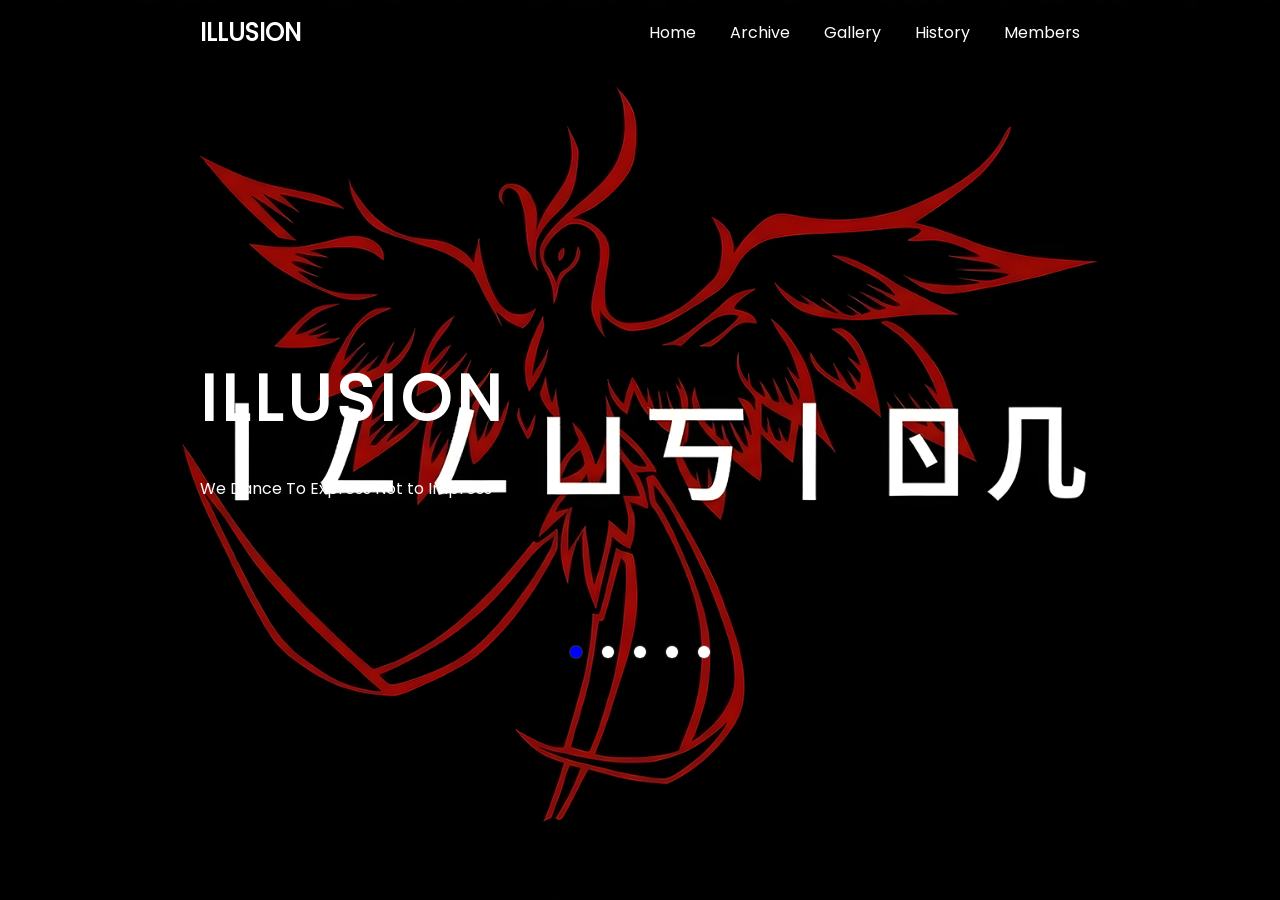
<file: index.html>
<!DOCTYPE html>
<html lang="en">
<head>
    <meta charset="UTF-8">
    <meta name="viewport" content="width=device-width, initial-scale=1.0">
    <title>Illusion</title>
    <link rel="stylesheet" href="style.css">
</head>
<body>
    <header>
        <a href="#" class="brand">Illusion</a>
        <div class="menu-btn">

        </div>
        <div class="navigation">
            <div class="navigation-items">
                <a href="index.html">Home</a>
                <a href="#">Archive</a>
                <a href="gallery/index.html">Gallery</a>
                <a href="#">History</a>
                <a href="members/index.html">Members</a>
            </div>
        </div>
    </header>
    <section class="home">
        <div class="bg">
            <img class="bg-slide active" src="images/back.png">
            <img class="bg-slide" src="images/2.jpeg">
            <img class="bg-slide" src="images/3.jpeg">
            <img class="bg-slide" src="images/4.jpeg">
            <img class="bg-slide" src="images/5.jpeg">
        </div>

        <div class="content">
            <h1>Illusion<br><span></span></h1>
            <p>We Dance To Express Not to Impress</p>
           <!-- <a href="#">Read More</a>-->
        </div>
        <div class="media-icons">
            <a href="#"><i class="fab fa-facebook-f"></i></a>
            <a href="#"><i class="fab fa-instagram"></i></a>
            <a href="#"><i class="fab fa-twitter"></i></a>
        </div>
        <div class="slider-navigation">
            <div class="nav-btn active"></div>
            <div class="nav-btn"></div>
            <div class="nav-btn"></div>
            <div class="nav-btn"></div>
            <div class="nav-btn"></div>
        </div>
    </section>
    <script type="text/javascript">
        // Navigation for slider:
        const menuBtn=document.querySelector(".menu-btn");
        const navigation=document.querySelector(".navigation");
const btns = document.querySelectorAll(".nav-btn");
const slides = document.querySelectorAll(".bg-slide");

menuBtn.addEventListener("click",()=>{
    menuBtn.classList.toggle("active"); 
    navigation.classList.toggle("active"); 
})
let currentSlide = 0;
let autoSlideInterval;

//Slider
function sliderNav(manual){
    btns.forEach((btn)=>{
        btn.classList.remove("active");
    });

    slides.forEach((slide)=>{
        slide.classList.remove("active");
    });

    btns[manual].classList.add("active");
    slides[manual].classList.add("active");
}

function autoSlider(){
    currentSlide++;

    if(currentSlide >= slides.length){
        currentSlide = 0;
    }

    sliderNav(currentSlide);
}

function startAutoSlider(){
    autoSlideInterval = setInterval(autoSlider, 10000);
}

function resetAutoSlider(){
    clearInterval(autoSlideInterval);
    startAutoSlider();
}

// manual click
btns.forEach((btn, i)=>{
    btn.addEventListener("click",()=>{
        sliderNav(i);
        currentSlide = i;
        resetAutoSlider();
    });
});

// start auto slider
startAutoSlider();
    </script>
</body>
</html>
</file>
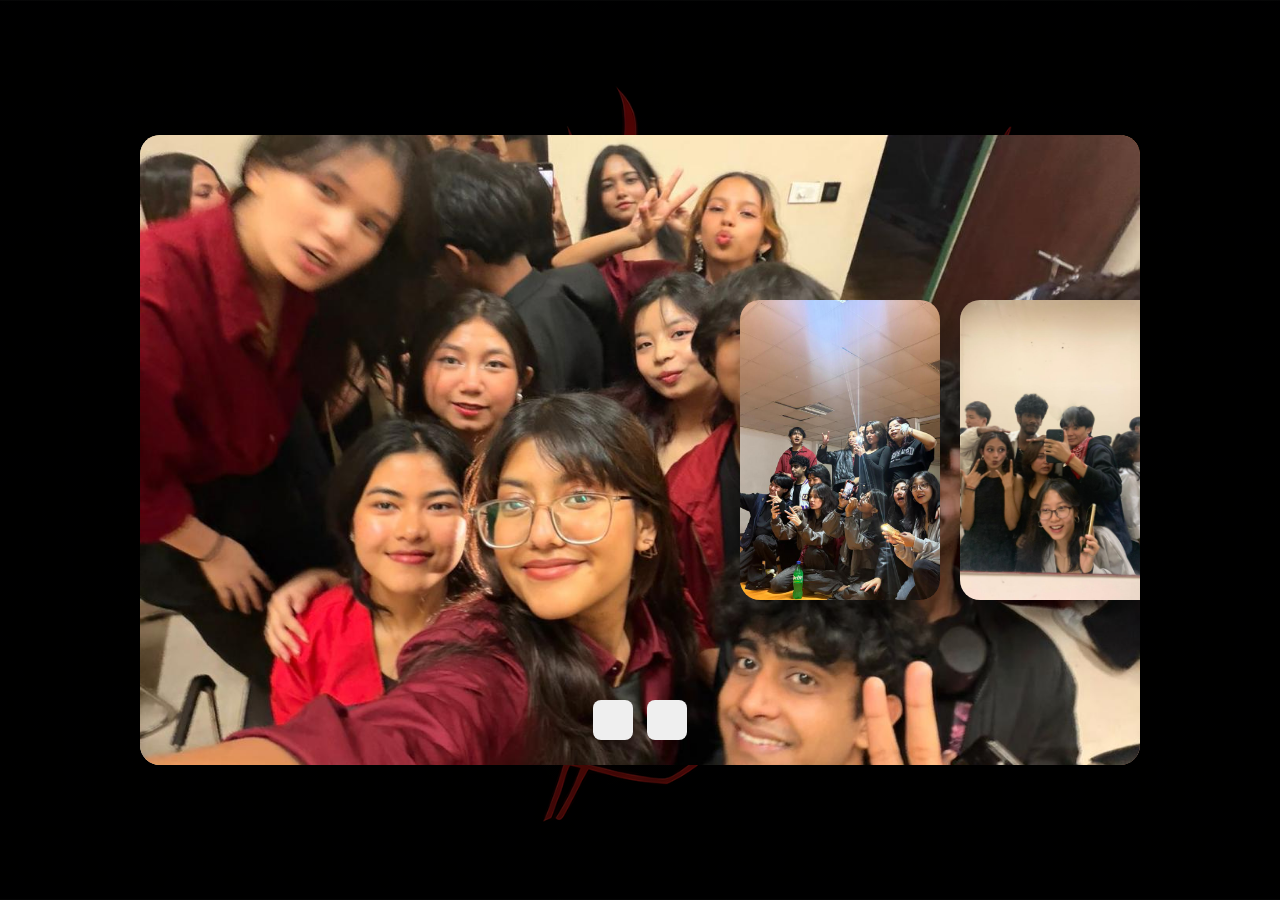
<file: gallery/index.html>
<!DOCTYPE html>
    <html lang="en">
    <head>
        <meta charset="UTF-8">
        <meta name="viewport" content="width=device-width, initial-scale=1.0">
        <title>Gallery</title>
        <link rel="stylesheet" href="style.css">
    </head>
    <body>
    <div class="container">
        <div class="slide">

            
            <div class="item" style="background-image: url(../images/Gallery/2.jpeg);">
                <div class="content">
                    <div class="name"></div>
                    <div class="des"></div>
                </div>
            </div>
            <div class="item" style="background-image: url(../images/Gallery/3.jpeg);">
                <div class="content">
                    <div class="name"></div>
                    <div class="des"></div>
                </div>
            </div>
            <div class="item" style="background-image: url(../images/Gallery/4.jpeg);">
                <div class="content">
                    <div class="name"></div>
                    <div class="des"></div>
                </div>
            </div>
            <div class="item" style="background-image: url(../images/Gallery/5.jpeg);">
                <div class="content">
                    <div class="name"></div>
                    <div class="des"></div>
                </div>
            </div>
            <div class="item" style="background-image: url(../images/Gallery/6.jpeg);">
                <div class="content">
                    <div class="name"></div>
                    <div class="des"></div>
                </div>
            </div>
            <div class="item" style="background-image: url(../images/Gallery/7.jpeg);">
                <div class="content">
                    <div class="name"></div>
                    <div class="des"></div>
                </div>
            </div>
            <div class="item" style="background-image: url(../images/Gallery/8.jpeg);">
                <div class="content">
                    <div class="name"></div>
                    <div class="des"></div>
                </div>
            </div>
            <div class="item" style="background-image: url(../images/Gallery/9.jpeg);">
                <div class="content">
                    <div class="name"></div>
                    <div class="des"></div>
                </div>
            </div>
            <div class="item" style="background-image: url(../images/Gallery/10.jpeg);">
                <div class="content">
                    <div class="name"></div>
                    <div class="des"></div>
                </div>
            </div>
            <div class="item" style="background-image: url(../images/Gallery/11.jpeg);">
                <div class="content">
                    <div class="name"></div>
                    <div class="des"></div>
                </div>
            </div>
            <div class="item" style="background-image: url(../images/Gallery/12.jpeg);">
                <div class="content">
                    <div class="name"></div>
                    <div class="des"></div>
                </div>
            </div>
            <div class="item" style="background-image: url(../images/Gallery/13.jpeg);">
                <div class="content">
                    <div class="name"></div>
                    <div class="des"></div>
                </div>
            </div>
            <div class="item" style="background-image: url(../images/Gallery/14.jpeg);">
                <div class="content">
                    <div class="name"></div>
                    <div class="des"></div>
                </div>
            </div>
            <div class="item" style="background-image: url(../images/Gallery/15.jpeg);">
                <div class="content">
                    <div class="name"></div>
                    <div class="des"></div>
                </div>
            </div>
            <div class="item" style="background-image: url(../images/Gallery/16.jpeg);">
                <div class="content">
                    <div class="name"></div>
                    <div class="des"></div>
                </div>
            </div>
            <div class="item" style="background-image: url(../images/Gallery/17.jpeg);">
                <div class="content">
                    <div class="name"></div>
                    <div class="des"></div>
                </div>
            </div>
            <div class="item" style="background-image: url(../images/Gallery/18.jpeg);">
                <div class="content">
                    <div class="name"></div>
                    <div class="des"></div>
                </div>
            </div>
            <div class="item" style="background-image: url(../images/Gallery/19.jpeg);">
                <div class="content">
                    <div class="name"></div>
                    <div class="des"></div>
                </div>
            </div>
        </div>

        <div class="button">
            <button class="prev"><i class="fa-solid fa-angle-left"></i></button>
            <button class="next"><i class="fa-solid fa-angle-right"></i></button>
        </div>

    </div>
    <script src="action.js"></script>
    </body>
    </html>
</file>
<file: style.css>
@font-face{
    font-family: 'Poppins';
    src: url(fonts/Poppins-Regular.ttf);
}

*{
    margin: 0;
    padding: 0;
    box-sizing: border-box;
    font-family: 'Poppins',sans-serif;
}

header{
    z-index: 999;
    position: absolute;
    top:0;
    left:0;
    width: 100%;
    display: flex;
    justify-content: space-between;
    align-items: center;
    padding: 15px 200px;
    transition: 0.5s ease;
}

header .brand{
    color:#fff; 
    font-size: 1.5em;
    font-weight: 700;
    text-transform: uppercase;
    text-decoration: none;
}

header .navigation{
    position: relative;
}

header .navigation .navigation-items a{
    position: relative;
    color: #fff;
    font-size: 1em;
    font-weight: 500;
    text-decoration: none;
    margin-left: 30px;
    transition: 0.3s ease;
}

header .navigation .navigation-items a:before{
    content: '';
    position: absolute;
    background: #fff;
    width: 0;
    height: 3px;
    bottom:0;
    left: 0;
    transition: 0.3s ease;
}

header .navigation .navigation-items a:hover:before{
    width: 100%;

}

section{
    padding:100px 200px;
}

.home{
    position: relative;
    width: 100%;
    height:100vh;
    display: flex;
    justify-content: center;
    flex-direction: column;
    background: #000;
    overflow: hidden;
}

.home:before{
    z-index: 777;
    content: '';
    position: absolute;
    background: linear-gradient(rgba(0,0,0,0.40));
    width: 100%;
    height: 100%;
    top: 0;
    left: 0;
}
.home .content{
    z-index: 888;
    color: #fff;
    width: 70%;
    margin-top: 50px;
}

.home .content h1{
    font-size: 4em;
    font-weight: 900;
    text-transform: uppercase;
    letter-spacing: 5px;
    line-height: 75px;
    margin-bottom: 40px;
}

.home .content h1 span{
    font-size: 1.2em;
    font-weight: 600;
}

.home .content p{
    margin-bottom: 65px;
}

.home .content a{
    background: #fff;
    padding: 15px 35px;
    color: #1680AC;
    font-size: 1.1em;
    font-weight: 500;
    text-decoration: none;
    border-radius: 2px;
}

.home .media-icons{
    z-index: 888;
    position: absolute;
    right: 30px;
    display: flex;
    flex-direction: column;
    transition: 0.5s ease;
}

.home .media-icons a{
    color:#fff;
    font-size: 1.6em;
    transition: 0.3s ease;
}


.home .media-icons a:not(:last-child){
    margin-bottom: 20px;
}

.home .media-icons a:hover{
    transform: scale(1.3);
}
.home .bg{
    z-index: 000;
    position: fixed;
    top:0;
    left: 0;
    width: 100%;
    height: 100%;
    object-fit: contain;
}

.slider-navigation{
    z-index: 888;
    position: relative;
    display: flex;
    justify-content: center;
    align-items: center;
    transform: translateY(80px);
    margin-bottom: 12px;
}

.slider-navigation .nav-btn{
    width: 12px;
    height: 12px;
    background:#fff;
    border-radius: 50%;
    cursor: pointer;
    box-shadow: 0 0 2px rgba(255,255,255,0.5);
    transition: 0.3s ease;
}

.slider-navigation .nav-btn:not(:last-child){
    margin-right: 20px;

}
.slider-navigation .nav-btn:hover{
    transform: scale(1.2);
}

.slider-navigation .nav-btn.active{
    background:blue;
}
.bg-slide,
.home .bg{
    position: absolute;
    top: 0;
    left: 0;
    width: 100%;
    height: 100%;       /* VERY IMPORTANT */
    object-fit: cover;  /* fills entire area */
}
.bg-slide{
    position: absolute;
    width: 100%;
    clip-path: circle(0% at 50% 0); 
}
.bg-slide.active{
    clip-path: circle(150.0% at 50% 0);
    transition: 2s ease;
    transition-property: clip-path;
}

@media (max-width:768px){
    .home{
        min-height: 100dvh;
    }
    header{
        padding: 12px 20px;
    }

    section{
        padding: 100px 20px;
    }

    .home .media-icons{
        right:15px;
    }
    header .navigation{
    display: none;
    }

  header .navigation.active{
        position: fixed;
        width: 100%;
        height: 100vh;
        top:0;
        left:0;
        display: flex;
        justify-content: center;
        align-items: center;
        background: rgba(1,1,1,0.5);
    }
    header .navigation .navigation-items a{
        color:#222;
        font-size: 1.2em;
        margin: 20px;
    }

    header .navigation .navigation-items a:before{
        background: #222; 
        height: 5px;
    }
    header .navigation .navigation-items{
        background: #fff;
        width: 600px;
        max-width: 600px;
        margin: 20px;
        padding: 40px;
        display: flex;
        flex-direction: column;
        align-items: center;
        border-radius: 5px;
        box-shadow: 0 5px 25px rgb(1 1 1/20%);
    }
    .menu-btn{
        background: url(images/menu.png)no-repeat;
        background-size: 30px;
        background-position: center;
        width: 40px;
        height: 40px;
        cursor: pointer;
        transition: 0.3s ease;
    }
    .menu-btn.active{
        z-index: 999;
        background: url(images/close.png)no-repeat;
        background-size: 25px;
        background-position: center;
        transition: 0.3s ease;
    }
}
</file>
<file: gallery/style.css>
*{
    margin:0;
    padding:0;
    box-sizing:border-box;
}

body{
    min-height:100vh;
    background: linear-gradient(rgba(0,0,0,0.5), rgba(0,0,0,0.5)),
                url(../images/back.png);
    background-size:cover;
    background-position:center;
    overflow-x:hidden;
}

/* CONTAINER */
.container{
    position:absolute;
    top:50%;
    left:50%;
    transform:translate(-50%,-50%);
    width:90%;
    max-width:1000px;
    height:70vh;
    background:#111;
    border-radius:20px;
    overflow:hidden;
}

/* SLIDES */
.slide{
    position:relative;
    width:100%;
    height:100%;
}

.item{
    position:absolute;
    top:50%;
    transform:translate(0,-50%);
    width:200px;
    height:300px;
    border-radius:20px;
    background-size:cover;
    background-position:center;
    transition:0.5s;
    box-shadow:0 20px 40px rgba(0,0,0,0.6);
}

/* ACTIVE FULL */
.slide .item:nth-child(1),
.slide .item:nth-child(2){
    top:0;
    left:0;
    width:100%;
    height:100%;
    transform:none;
    border-radius:0;
}

/* STACK POSITIONS */
.slide .item:nth-child(3){ left:60%; }
.slide .item:nth-child(4){ left:calc(60% + 220px); }
.slide .item:nth-child(5){ left:calc(60% + 440px); }
.slide .item:nth-child(n+6){
    left:calc(60% + 660px);
    opacity:0;
}

/* CONTENT */
.item .content{
    position:absolute;
    top:50%;
    left:30px;
    transform:translateY(-50%);
    color:white;
    display:none;
    max-width:300px;
}

.slide .item:nth-child(2) .content{
    display:block;
}

.name{
    font-size:35px;
    font-weight:bold;
}

.des{
    margin-top:10px;
    font-size:14px;
}

/* BUTTONS */
.button{
    position:absolute;
    bottom:20px;
    width:100%;
    text-align:center;
}

.button button{
    width:40px;
    height:40px;
    border:none;
    border-radius:8px;
    margin:5px;
    cursor:pointer;
}

/* 🔥 RESPONSIVE */
@media(max-width:768px){

    .container{
        height:75vh;
    }

    .item{
        width:120px;
        height:200px;
    }

    .slide .item:nth-child(3){ left:65%; }
    .slide .item:nth-child(4){ left:calc(65% + 130px); }
    .slide .item:nth-child(5){ left:calc(65% + 260px); }

    .name{ font-size:24px; }
}

@media(max-width:500px){

    .item{
        width:100px;
        height:160px;
    }

    .name{ font-size:20px; }
    .des{ font-size:12px; }
}
</file>
